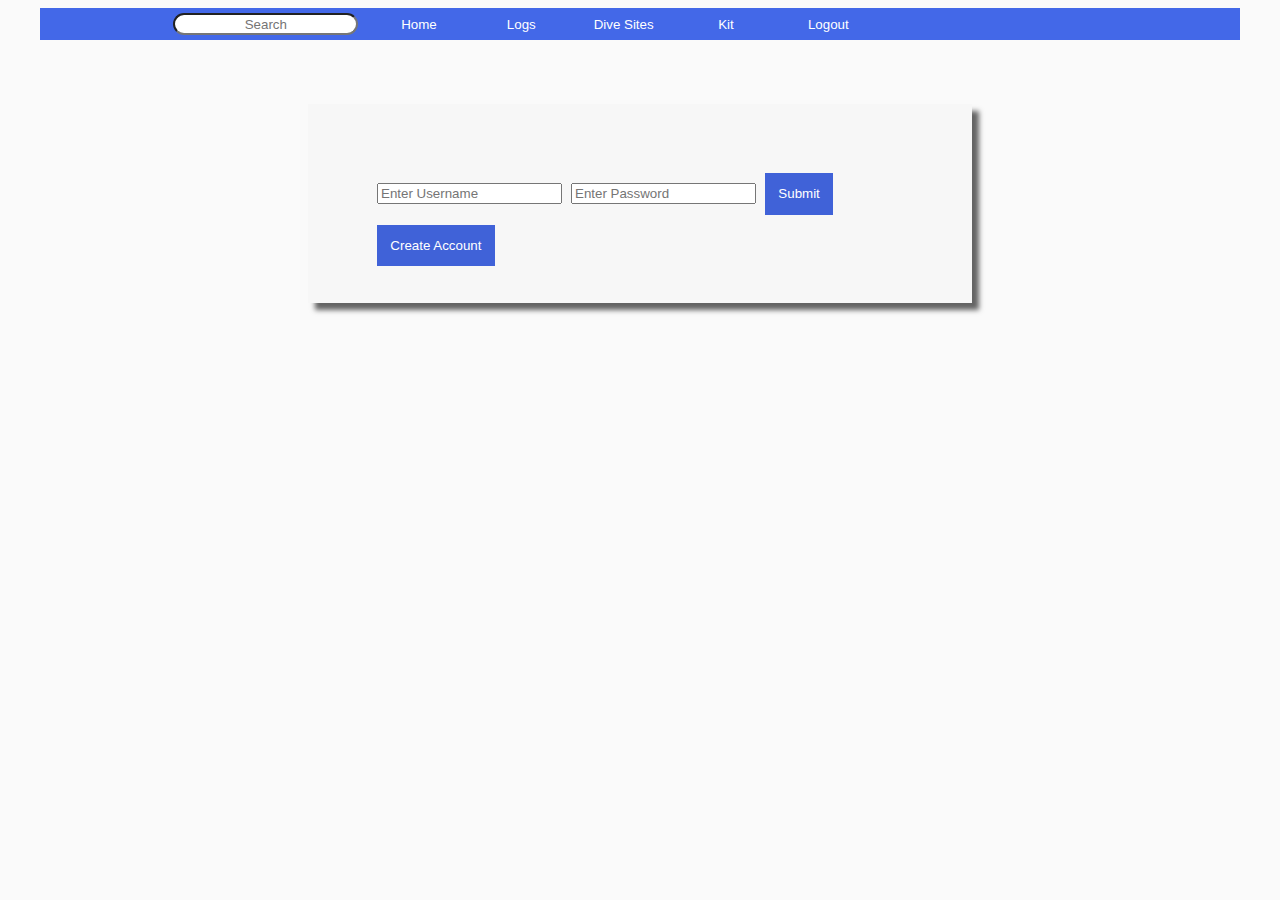
<file: index.html>
<!DOCTYPE html>
<html>
    
<head>
        <meta charset="utf-8"/>
        <title>Dive Book - Home</title>
        <meta name="description" content="The place Divers go to meet"/>
        <meta name="author" content="up730418"/>
        <link rel="stylesheet" href="main.css"/>

        
</head>
    
    
<body>

    <div id = "topbar">
        
        <!--<img src="logo.jpg" >-->
        <input type="text" name="test" placeholder="Search">
		<button  onclick="window.location='home.html';"> Home </button>
        <button  onclick="window.location='diveLogs.html';"> Logs</button>
        <button  onclick="window.location='sites.html';"> Dive Sites</button>
        <button  onclick="window.location='kit.html';"> Kit</button>
        <button  onclick="logOut()"> Logout</button>
        
        
    </div>
    
    
    <div id="login">
           

        <form id="loginInput" onsubmit="logIn()">
           <input type="text" name= "user" placeholder="Enter Username">
            <input type="password" name= "password" placeholder="Enter Password">
            <input type="button" onclick="logIn()" value="Submit" >
			<input type="button" onclick="showAccount()" value="Create Account">
        </form>
   
    

		<form id="accountInput" enctype="multipart/form-data">
			<div id="uploadBox"> 
			<p> Drag files onto this page to upload them</p>
			</div>
			<div id="message"> </div>
			<div id="imgUpload" ></div>
           <input type="file" name="image" id="image"  onchange="loadFile(event,1)">
			<input type="email" name= "email" placeholder="Email">
            <input type="text" name= "user" placeholder="Enter Username">
            <input type="password" name= "password" placeholder="Enter Password">
		    <input type="password" name= "rePassword" placeholder="Re-Type Password">
			<input type="button" onclick="createAccount()" value="Submit" >
			<input type="button" onclick="cancel()" value="Cancel">
		</form>
        
	<div id="errormessage"></div>
		
	</div>
    </body>
	
        <script src="js/getData.js"> </script>
		<script src="js/addData.js"> </script>
        <script src="js/login.js"> </script> 
		<script src="js/fileUpload.js"></script>
    </html>
</file>
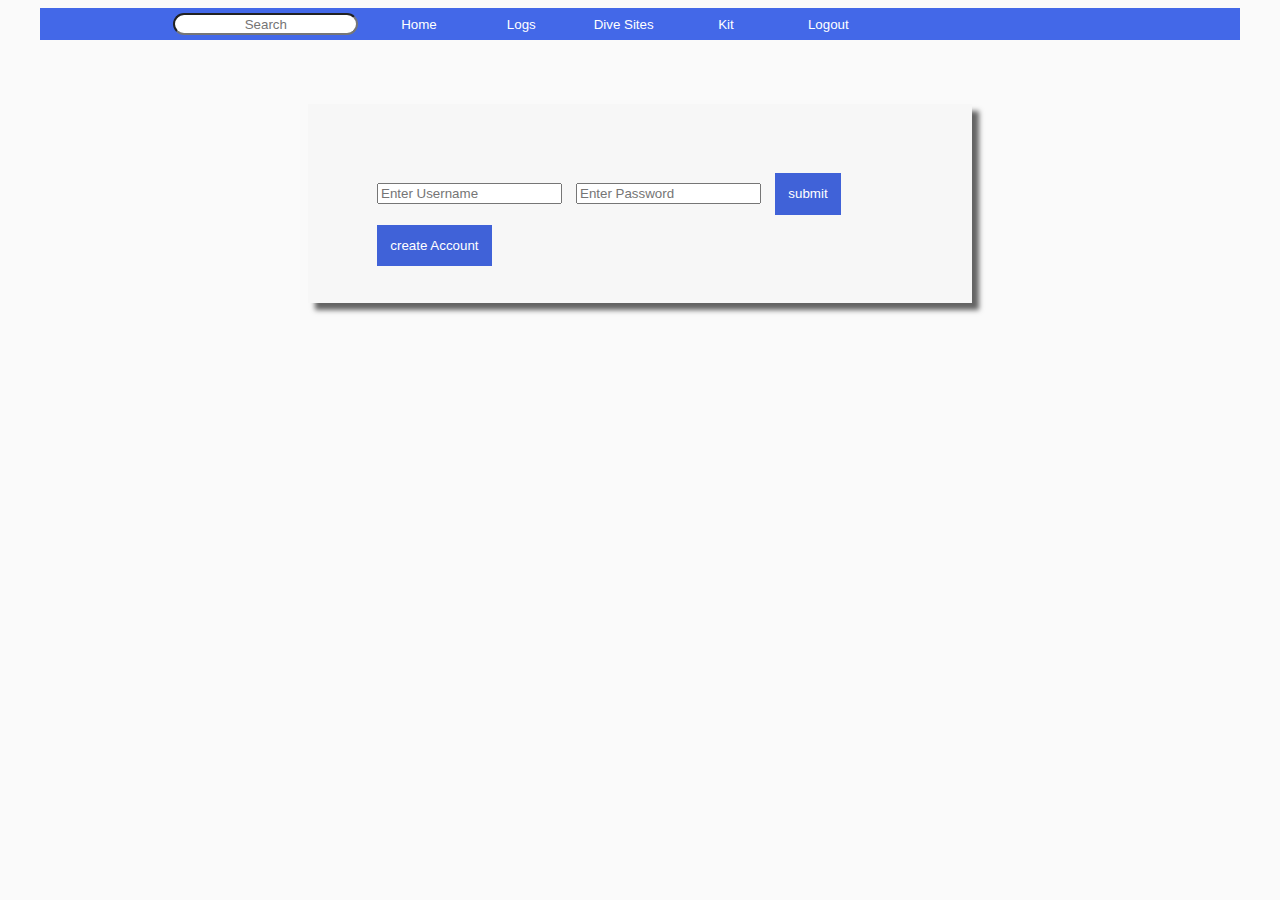
<file: challange.html>
<!DOCTYPE html>
<html>

<head>
        <meta charset="utf-8"/>
        <title>Dive Book - Home</title>
        <meta name="description" content="The place Divers go to meet"/>
        <meta name="author" content="up730418"/>
        <link rel="stylesheet" href="main.css"/>
		<script src="js/checkLogin.js"> </script>
        <script src="js/search.js"> </script>
		<script src="js/addData.js"> </script>
        <script src = "js/comments.js"> </script>
        <script src="js/challange.js"> </script>

    
        
</head>
    
    
<body>

    <div id = "topbar">
        
        <!--<img src="logo.jpg" >-->
        <input type="text" name="test" placeholder="Search" onkeyup="popularChallangeSearch(this.value)">
		<button id="topbtn" onclick="window.location='home.html';"> Home </button>
        <button id="topbtn" onclick="window.location='diveLogs.html';"> Logs</button>
        <button id="topbtn" onclick="window.location='sites.html';"> Dive Sites</button>
        <button id="topbtn" onclick="window.location='kit.html';"> Kit</button>
        <button id="topbtn" onclick="window.location='challanges.html';"> Challanges </button>
        <button id="topbtn" onclick="logOut()"> Log Out</button>
        
        
    </div>
    
    <div id="challangeName">  
    
    </div>
          
    
    <div id="challangeImages">  
        
    </div>
    
    
    <div id = "like">
        
    </div>
    
    
    <div id="challangeDescription">
        <h2> Description</h2>
        <p id="challangeDescriptionText"> </p>

    </div>
    
    
    <div id="challangeComments">
        <h2> Comments </h2>
        <div id="comments"> 
			 <div id="addPost">
            
       			 <form id="inputs">
           			<input type="text" name="comment" placeholder="Enter your update">
            		<input type="button" onclick="addComment()" value="submit" >
        		</form>
            <!-- <button id ="one" onclick="newDiv()"> Submit </button> -->
    		</div>
        </div>
    </div>
    
    </body>
</html>
</file>
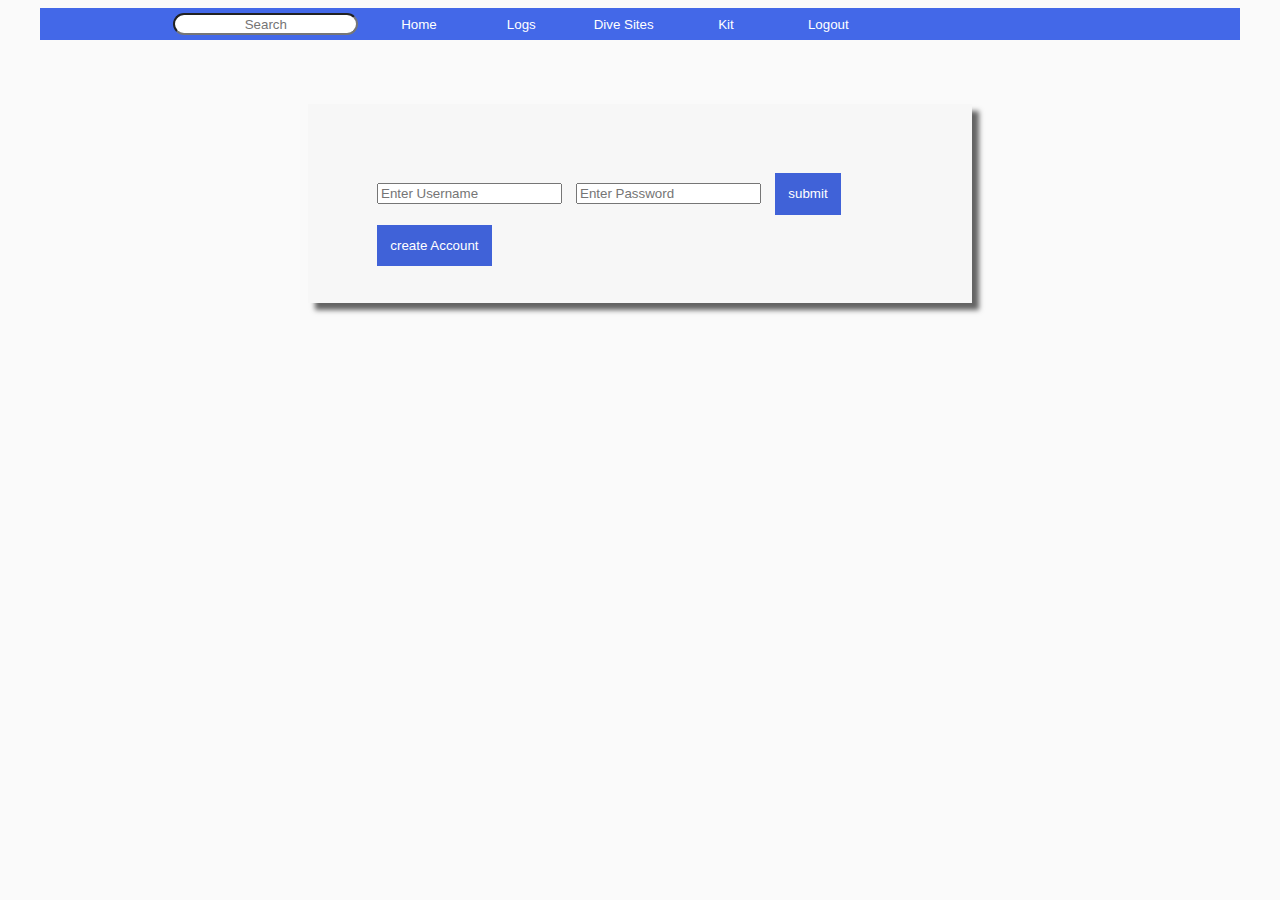
<file: challanges.html>
<!DOCTYPE html>
<html>

<head>
        <meta charset="utf-8"/>
        <title>Dive Book - Home</title>
        <meta name="description" content="The place Divers go to meet"/>
        <meta name="author" content="up730418"/>
        <link rel="stylesheet" href="main.css"/>   
        
</head>
    
    
<body>

    <div id = "topbar">
        
        <!--<img src="logo.jpg" >-->
        <input type="text" name="test" placeholder="Search" onkeyup="pageSearch(this.value)">
		<button  onclick="window.location='home.html';"> Home </button>
        <button  onclick="window.location='diveLogs.html';"> Logs</button>
        <button  onclick="window.location='sites.html';"> Dive Sites</button>
        <button  onclick="window.location='kit.html';"> Kit</button>
        <button  onclick="window.location='challanges.html';"> Challenges </button>
        <button  onclick="logOut()"> Logout</button>
        
        
    </div>
    
    
    <div id="addChallange">
            

        <form id="inputs" onsubmit="">
			<div id="uploadBox"> 
				<p> Drag files onto this page to upload them</p>
			</div>
			<div id="message"> </div>
			<div id="imgUpload"> </div>
			<input type="file" name="image" placeholder="Image" onchange="loadFile(event,5)"> 
			<p> Challange Name: <input type="text" name="name" placeholder="Name" required> </p>
			<p> Start Date:<input type="date" name="date" placeholder="Date Started" required> </p>          
			<p> Challange Description: <textarea type="text" name="description" placeholder="Description" cols="40" rows="5" required> </textarea> </p>
            <input type="button"  value="Submit"  onclick="addChallange()" > 
        </form>
        
    </div>
    
	<h3> My Challenges </h3>
	
    <div id="myChallanges">
        
        
        
        <table id="myChallangesTable">
            <tr>
                <th>Name</th>
                <th>Date Added</th>
                <th>Description</th>
                <th>images</th>
            </tr>
            <tr>
                <td>Loding....</td>
                <td>Loding....</td>
                <td>Loding....</td>
                <td> Loding....</td>
                <td> Loding....</td>
            </tr>  
        </table>
    </div>
    
    <h3> Popular Challenges </h3>
	
	<div id="PopularChallanges">
        
        <table id="PopularChallangesTable">
                      <tr>
                <th>Name</th>
                <th>Date Added</th>
                <th>Description</th>
                <th>images</th>
                <th>like</th>
            </tr>
            <tr>
                
                <td>Loding....</td>
                <td>Loding....</td>
                <td>Loding....</td>
                <td> Loding....</td>
                <td> Loding....</td>
            </tr>
            
        </table>
        
    </div>
		
	<h3> Completed Challenges </h3>
	    
	<div id="CompletedChallanges">
        
        
        
        <table id="CompletedChallangesTable">
                      <tr>
                <th>Name</th>
                <th>Date Added</th>
                <th>Description</th>
                <th>images</th>
                <th>like</th>
            </tr>
            <tr>
                <td>Loding....</td>
                <td>Loding....</td>
                <td>Loding....</td>
                <td> Loding....</td>
                <td> Loding....</td>
            </tr>
            
        </table>
        
    </div>	
    
    </body>

		<script src="js/checkLogin.js"> </script>	
		<script src="js/fileUpload.js"> </script>
        <script src="js/getData.js"> </script>
		<script src="js/addData.js"> </script>
        <script src="js/challanges.js"> </script>
</html>
</file>
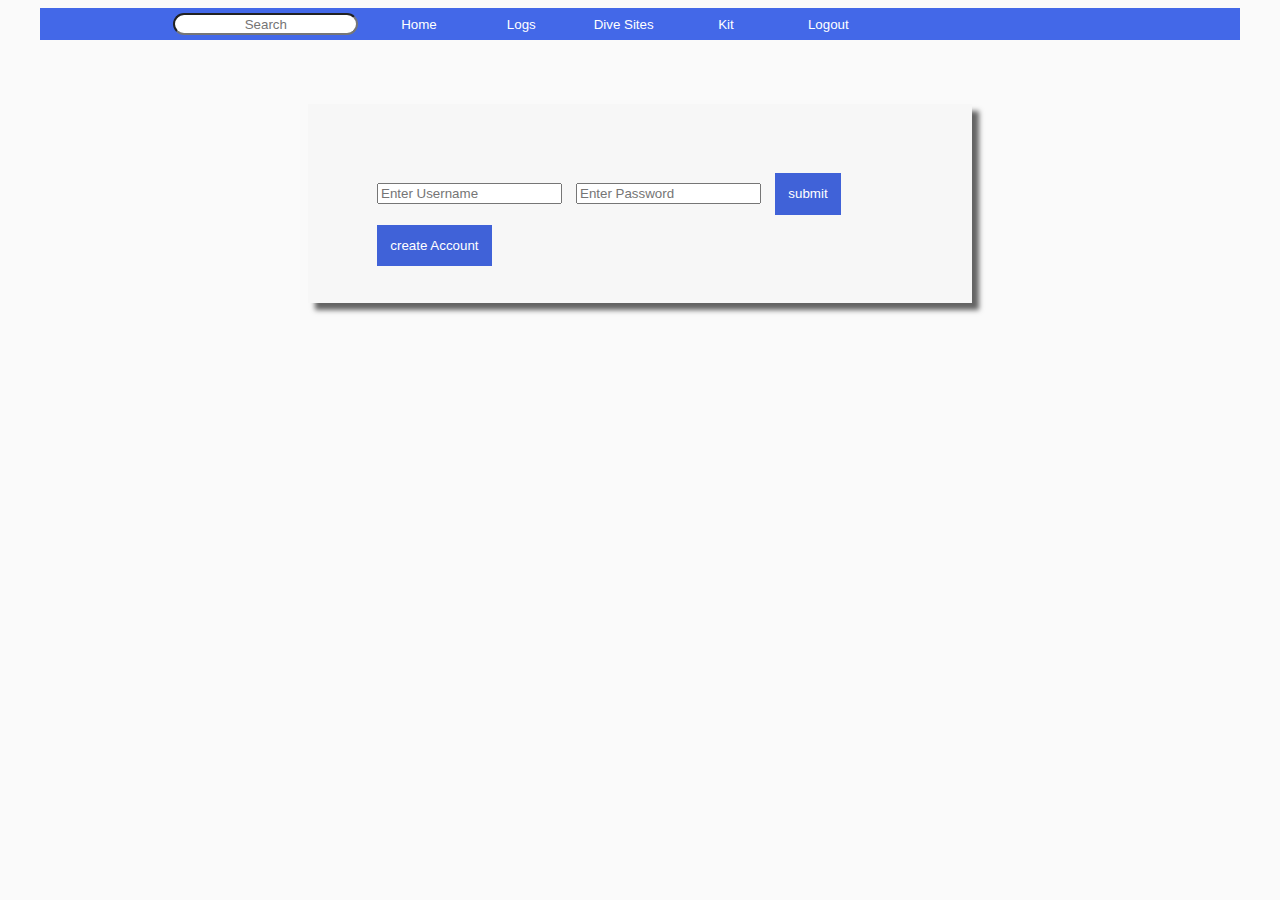
<file: diveLogs.html>
<!DOCTYPE html>
<html>

<head>
        <meta charset="utf-8"/>
        <title>Dive Book - Home</title>
        <meta name="description" content="The place Divers go to meet"/>
        <meta name="author" content="up730418"/>
        <link rel="stylesheet" href="main.css"/>
		<script src="js/checkLogin.js"> </script>
        <script src="js/getData.js"> </script>
		<script src="js/addData.js"> </script>
        <script src="js/logs.js"> </script>
    
        
</head>
    
    
<body>

    <div id = "topbar">
        
        <!--<img src="logo.jpg" >-->
        <input type="text" name="test" placeholder="Search" onkeyup="logSearch(this.value)">
		<button  onclick="window.location='home.html';"> Home </button>
        <button  onclick="window.location='diveLogs.html';"> Logs</button>
        <button  onclick="window.location='sites.html';"> Dive Sites</button>
        <button  onclick="window.location='kit.html';"> Kit</button>
        <button  onclick="window.location='challanges.html';"> Challenges </button>
        <button  onclick="logOut()"> Logout</button>
        
        
        
    </div>
    
    
    <div id="addLogs">
            

        <form id="inputs" onsubmit="">
           <input type="text" name="depth" placeholder="Depth">
           Date: <input type="date" name="date" placeholder="Date">
           Time In:  <input type="time" name="timeIn" placeholder="Time In">
            <input type="text" name="duration" placeholder="Duration in Minutes">
            <input type="text" name="pg" placeholder="Pressure Group">
            <input type="text" name="visibility" placeholder="Visibility">
            <input type="text" name="location" placeholder="Location">
            <input type="text" name="kit" placeholder="Kit">
            <input type="text" name="buddy" placeholder="Buddy">
            <input type="text" name="dive_no" placeholder="Dive Number">
            
            Description: <textarea type="text" name="description" placeholder="Description" cols="40" rows="5"> </textarea>
            
            <input type="button" onclick="addLog()" value="Submit" >
            
            
        </form>
    </div>
    
    <div id="diveLogs">
        
        <h3> Dive Logs </h3>
        
        <table id="logTable">
            <tr>
                <th>Dive NO</th>
                <th>Date</th>
                <th>Depth</th>
                <th>Time In</th>
                <th>Duration</th>
                <th>Visibility</th> 
                <th>PG</th>
                <th>Location</th>
                <th>Kit</th>
                <th>Buddy</th>
                <th>Description</th>
                <th>Profile</th>
            </tr>
            <tr>
                
                <td>Loading.....</td>
                <td>Loading.....</td>
                <td>Loading.....</td>
                <td>Loading.....</td>
                <td>Loading.....</td>
                <td>Loading.....</td>
                <td>Loading.....</td>
                <td>Loading.....</td>
                <td>Loading.....</td>
                <td>Loading.....</td>
                <td>Loading.....</td>
                <td>Loading..... </td>
            </tr>
            
        </table>
        
        
        
    </div>
    
    </body>
</html>
</file>
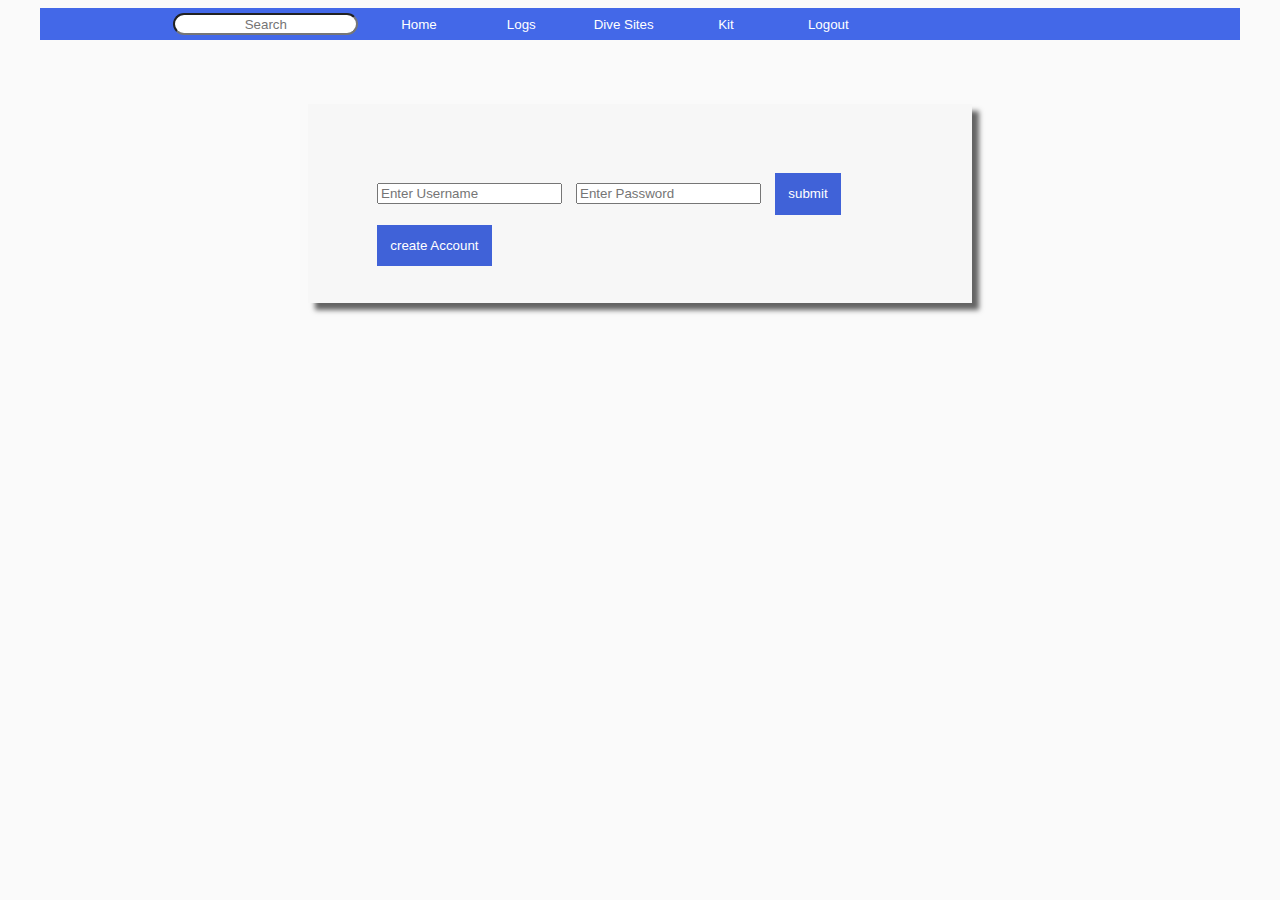
<file: home.html>
<!DOCTYPE html>
<html>

<head>
        <meta charset="utf-8"/>
        <title>Dive Book - Home</title>
        <meta name="description" content="The place Divers go to meet"/>
        <meta name="author" content="up730418"/>
        <link rel="stylesheet" href="main.css"/>
		<script src="js/checkLogin.js"> </script>
        <script src="js/getData.js"> </script>
		<script src="js/addData.js"> </script>
        <script src="js/comments.js"> </script>
        <script src="js/home.js"> </script> 
        
</head>
    
    
<body>

    <div id = "topbar">
        
        <!--<img src="logo.jpg" >-->
        <input type="text" name="test" placeholder="Search">
		<button  onclick="window.location='home.html';"> Home </button>
        <button  onclick="window.location='diveLogs.html';"> Logs</button>
        <button  onclick="window.location='sites.html';"> Dive Sites</button>
        <button  onclick="window.location='kit.html';"> Kit</button>
        <button  onclick="window.location='challanges.html';"> Challenges </button>
        <button  onclick="logOut()"> Logout</button>
        
        
        
    </div>
    
    
    <div id="addPost">
            
        <form id="inputs" onsubmit="newPost()">
           <input type="text" name="comment" placeholder="Enter your update">
            <input type="button" onclick="newPost()" value="submit" >
        </form>
            <!-- <button id ="one" onclick="newDiv()"> Submit </button> -->
    </div>
    
    <div id="post">
        
        
    </div>
    
    
    </body>



</html>
</file>
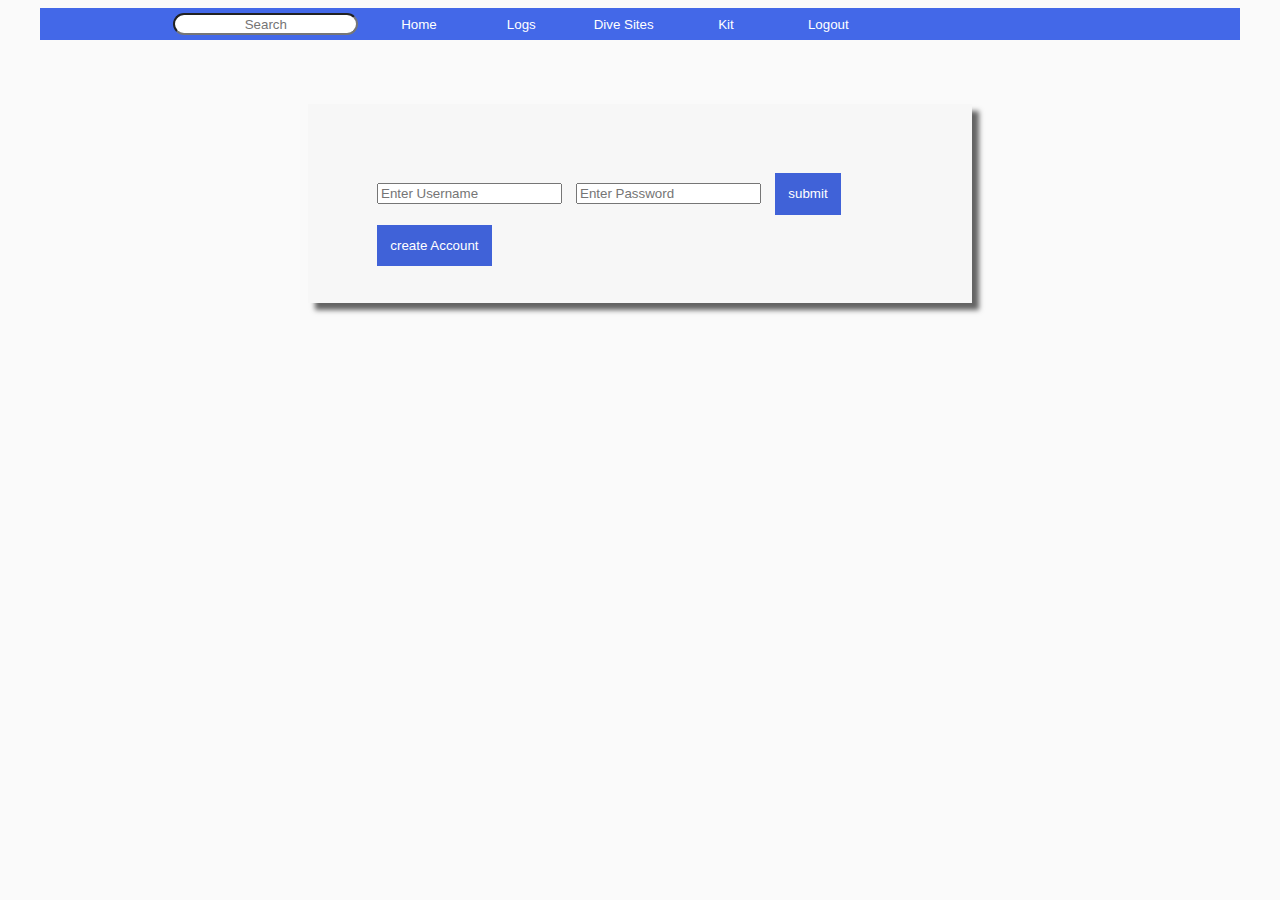
<file: kit.html>
<!DOCTYPE html>
<html>

<head>
        <meta charset="utf-8"/>
        <title>Dive Book - Home</title>
        <meta name="description" content="The place Divers go to meet"/>
        <meta name="author" content="up730418"/>
        <link rel="stylesheet" href="main.css"/>

       
        
        
</head>
    
    
<body>

    <div id = "topbar">
        
        <!--<img src="logo.jpg" >-->
        <input type="text" name="search" placeholder="Search" onkeyup="kitSearch(this.value)">
		<button  onclick="window.location='home.html';"> Home </button>
        <button  onclick="window.location='diveLogs.html';"> Logs</button>
        <button  onclick="window.location='sites.html';"> Dive Sites</button>
        <button  onclick="window.location='kit.html';"> Kit</button>
        <button  onclick="window.location='challanges.html';"> Challenges </button>
        <button  onclick="window.location='logOut()';"> Logout</button>
        
        
        
    </div>
    
    
    <div id="addKit">
            

        <form   id="inputs" onsubmit="" enctype="multipart/form-data">
			<div id="uploadBox"> 
			<p> Drag files onto this page to upload them</p>
			</div>
			<div id="message"> </div>
			<div id="imgUpload" ></div>
			
           <input type="file" name="image" id="image"  onchange="loadFile(event,1)">
			<p> Brand: <input type="text" name="brand" placeholder="Brand" required > </p>
			<p> Model: <input type="text" name="model" placeholder="Model descrition" required > </p>
			<p> Type: <input type="text" name="item" placeholder="Type of item" required> </p>
			<p> Date of Purchase: <input type="date" name="date" placeholder="Date Purchased" required> </p>
            
             <input type="button" value="submit" onclick="addKit()"> 
        </form>
    </div>
    
    <div id="Kit">
        
        <h3> My Kit </h3>
        
        <table id="kitTable">
            <tr>
                <th>Image</th>
                <th>Type</th>
                <th>Brand</th>
                <th>Model</th>
                <th>Date Purchased</th>        
            </tr>
            <tr id="kitList">
                <td id="kitImage"> <img src="img/logo.jpg"></td>
                <td>Loading.....</td>
                <td>Loading.....</td>
                <td>Loading.....</td>
                <td>Loading.....</td>
                
            
            </tr>
            
        </table>
        
        
        
    </div>
    
    </body>
	
		<script src="js/checkLogin.js"> </script>
        <script src="js/getData.js"> </script>
		<script src="js/fileUpload.js"> </script>
		<script src="js/addData.js"> </script>
        <script src="js/kit.js"> </script> 
</html>
</file>
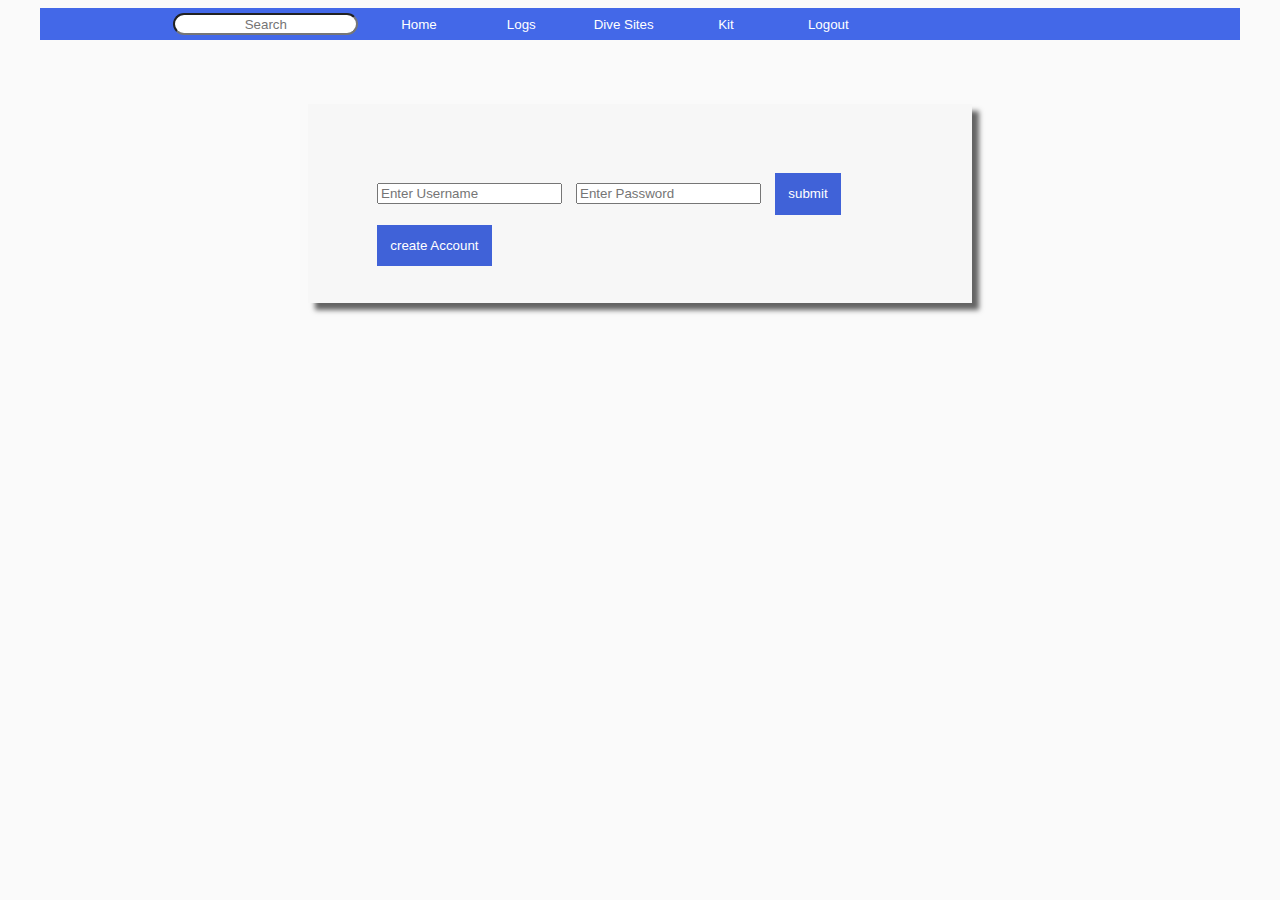
<file: login.html>
<!DOCTYPE html>
<html>
    
<head>
        <meta charset="utf-8"/>
        <title>Dive Book - Home</title>
        <meta name="description" content="The place Divers go to meet"/>
        <meta name="author" content="up730418"/>
        <link rel="stylesheet" href="main.css"/>

        
</head>
    
    
<body>

    <div id = "topbar">
        
        <!--<img src="logo.jpg" >-->
        <input type="text" name="test" placeholder="Search">
		<button  onclick="window.location='home.html';"> Home </button>
        <button  onclick="window.location='diveLogs.html';"> Logs</button>
        <button  onclick="window.location='sites.html';"> Dive Sites</button>
        <button  onclick="window.location='kit.html';"> Kit</button>
        <button  onclick="logOut()"> Logout</button>
        
        
    </div>
    
    
    <div id="login">
           

        <form id="loginInput" onsubmit="logIn()">
           <input type="text" name= "user" placeholder="Enter Username">
            <input type="text" name= "password" placeholder="Enter Password">
            <input type="button" onclick="logIn()" value="submit" >
			<input type="button" onclick="showAccount()" value="create Account">
        </form>
   
    

		<form id="accountInput" enctype="multipart/form-data">
			<div id="uploadBox"> 
			<p> Drag files onto this page to upload them</p>
			</div>
			<div id="message"> </div>
			<div id="imgUpload" ></div>
           <input type="file" name="image" id="image"  onchange="loadFile(event,1)">
			<input type="email" name= "email" placeholder="Email">
            <input type="text" name= "user" placeholder="Enter Username">
            <input type="text" name= "password" placeholder="Enter Password">
		    <input type="text" name= "rePassword" placeholder="Re-Type Password">
			<input type="button" onclick="createAccount()" value="submit" >
			<input type="button" onclick="cancel()" value="Cancel">
		</form>
        
	<div id="errormessage"></div>
		
	</div>
    </body>
	
        <script src="js/getData.js"> </script>
		<script src="js/addData.js"> </script>
        <script src="js/login.js"> </script> 
		<script src="js/fileUpload.js"></script>
    </html>
</file>
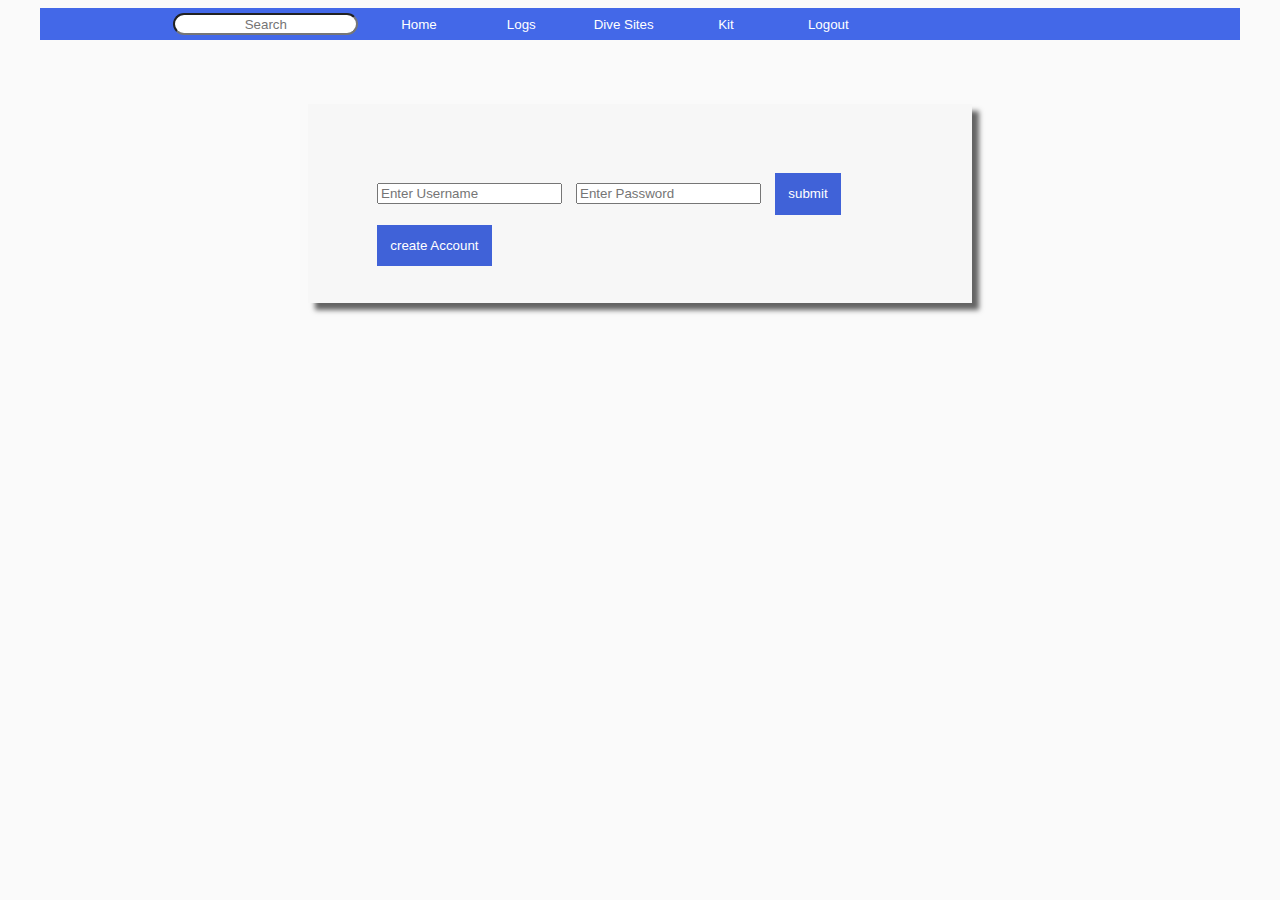
<file: sites.html>
<!DOCTYPE html>
<html>
    
<head>
        <meta charset="utf-8"/>
        <title>Dive Book - Home</title>
        <meta name="description" content="The place Divers go to meet"/>
        <meta name="author" content="up730418"/>
        <link rel="stylesheet" href="main.css"/>
        
</head>
    
    
<body>

    <div id = "topbar">
        
        <!--<img src="logo.jpg" >-->
        <input type="text" name="test" placeholder="Search" onkeyup="locationSearch(this.value)">
		<button  onclick="window.location='home.html';"> Home </button>
        <button  onclick="window.location='diveLogs.html';"> Logs</button>
        <button  onclick="window.location='sites.html';"> Dive Sites</button>
        <button  onclick="window.location='kit.html';"> Kit</button>
        <button  onclick="window.location='challanges.html';"> Challenges </button>
        <button  onclick="logOut()"> Logout</button>
        
        
        
    </div>
    
        <h2 id="locationH"> Locations </h2>
        

    
     <div id="location">
         <input type="button" value="Top Locations" onclick="topLocations()"> 
         <input type="button" value="Recently Added" onclick="recentlyAdded()"> 
         <input type="button" value="All Locations" onclick="allLocations()">
         <input type="button" value="Add Location" onclick="showAddLocation()"> 
        
        <table id = "locationResults">
        
        </table>
		 
		
			 
		<form id="locationInput" onsubmit="" >
			<div id="uploadBox"> 
			<p> Drag files onto this page to upload them</p>
			</div>
			<div id="message"> </div>
			<div id="imgUpload" > </div>
			 <input type="File" name="image" placeholder="Image" onchange="loadFile(event)">     
			<p> Location Name: <input type="text" name="name" placeholder="Name" required> </p>
			<p> Location Address: <input type="text" name="location" placeholder="Location" required> </p>       
			<p> Location Description: <textarea type="text" name="description" placeholder="Description" cols="40" rows="5" required> </textarea> </p>
            <input type="button" onclick="addLocation()" value="Submit" > 
        </form>
		 
		 <div id="response"> </div>
         
    </div>
    
    
    
    
    </body>
		<script src="js/checkLogin.js"> </script>
        <script src="js/getData.js"> </script>
		<script src="js/fileUpload.js"> </script>
		<script src="js/addData.js"> </script>
        <script src="js/sites.js"> </script> 
</html>
</file>
<file: main.css>
/** all pages **/
header
{
    width: 100%;
    display: inline-block;

}

body
{
    
    width: 100%;
    display: block;
    margin-left: auto;
    margin-right: auto;
    max-width: 1200px;
	background-color: #fafafa;
}

#topbar{
    height: 2em;
    background: #4368E8;
	
	    
}

#topbar img{
    width: 1em;
    
}

#topbar input{
    height: 50%;
    margin-left: 10em;
    border-radius: 1em;  
	text-align: center;
	Left: 2px;
}

#topbar button{
    height: 100%;
    color: white;
    background: #4368E8;
	width: 7em;
	margin-left: 5px;
	border-style: none;
}

#topbar button:hover{
	background-color:black;
    
}

#topbar button:before{
	
}

[type=button] {
	
    color: white;
    background: #4062d8;
	margin: 5px;
	border-style: none;
	padding: 1em;
	
}

[type=text]{
	margin: 5px;
}

/** for login.html **/

#login{
	
	align-content: center;
	width: 50%;
	height: auto;
	padding: 2em;
	box-shadow: 7px 7px 5px #646464;
	margin-left: auto;
	margin-right: auto;
	margin-top: 4em;
	background-color: #f7f7f7;

}

#loginInput{
	margin-left: 2em;
	margin-top: 2em;
		clear: both;
}

#accountInput{
	display: none;
	margin-top: 2em;
}

/** for home.html **/
#addPost{ 

    margin-top: 2em;
    margin-left: 25%;
    display: inline-block;
    width: 50%;
	
   

}

#addPost input[type=text]{
    width: 100%;
    height: 5em;
    border-radius: 1em;
    
    
}

#post{
    display: flex;
    flex-flow: column;
    flex-wrap: wrap;
}


/** for comments **/
diva{ 
margin-left: 25%;
margin-top: 2em;
width: 50%;
color: blue;
border: 5px;
background-color: #f8feff;
word-wrap: break-word;
display: block;
box-shadow: 7px 7px 5px #646464;    
}

diva image{
    width: 10%;
}
diva button{
    margin-left: 1em;
    
}


/** for kit.html **/
#Kit{

    width: 80%;
    margin-left: 10%;
    
}

#kitImage img{
    height: 3em;
}

#addKit{
    width: 80%;
    margin-top: 1em;
    margin-bottom: 1em;
    margin-left: 10%;  
	min-height: 10em;
	box-shadow: 7px 7px 5px #646464;
	background-color: #f7f7f7;
}

#addKit [type=text], [type=date]{
    
    margin-left: 2em;
	border-radius: 1em;
    
}



#uploadBox p{
	margin-left: 1em;
	max-height: 10em;
	max-width: 10em;
	font-size: 1.5em;
	border: 1px dashed black;
}

#imgUpload img{
	max-width: 10em;
	max-height: 10em;
}

/** for diveLogs.html **/ 

#diveLogs{
    align-content: center;
   
}

#adddLogs input{
    width: 5em;
}
#addLogs textarea{
    margin-top: 2em;
    
}

#diveLogs table {
    font-size: 1em;
    color: brown;
}

#diveLogs td,th{
    margin: 2%;
    padding-top: 2%;
    text-align: left;
    width: 10%; 
}

#addLogs input[type=text],[type=date],[type=time] {
    
    border-radius: 1em;
    margin-left: 2em;
    margin-top: 1em;
    
}
#addLogs textarea{
    margin-top: 2em;
	border-radius: 1em;
    
}

#addLogs{
    margin-top: 2em;
    margin-bottom: 2em;
	min-height: 12em;
    box-shadow: 7px 7px 5px #646464; 
	background-color: #f7f7f7;
    
}

/** for challanges.html **/

#addChallange{
	background-color: #f7f7f7;
	display: block;
    margin-left: 2em;
    margin-right: 2em;
    margin-top: 2em;
    margin-bottom: 2em;
    padding-bottom: 2em;
	box-shadow: 7px 7px 5px #646464; 
}

#imgUpload{
	display: inline;
	
	
}

#addChallange input{
    width: 20em;
}

#addChallange textarea{
    margin-top: 2em;
	border-radius: 1em;
    
}

#addChallange table {
    font-size: 1em;
    color: brown;
}

#addChallange td,th{
    margin: 2%;
    padding-top: 2%;
    text-align: left;
    width: 10%;
}

#addChallange input{
    
    border-radius: 1em;
    margin-left: 2em;
    margin-top: 1em;
}

#myChallanges{
    margin-left: 2em;
    margin-right: 2em;
    margin-top: 2em;
    margin-bottom: 2em;
   height: 40vh;
    max-height: 30%;
    overflow-x: auto;
	box-shadow: 7px 7px 5px #646464; 
	background-color: #f7f7f7;
}

#PopularChallanges{
    margin-left: 2em;
    margin-right: 2em;
    margin-top: 2em;
    margin-bottom: 2em;
    height: 40vh;
    max-height: 30%;
    overflow-x: auto;
	box-shadow: 7px 7px 5px #646464;
	background-color: #f7f7f7;
    
}

#CompletedChallanges{
    margin-left: 2em;
    margin-right: 2em;
    margin-top: 2em;
    margin-bottom: 2em;
    height: 40vh;
    max-height: 30%;
    overflow-x: auto;
	box-shadow: 7px 7px 5px #646464; 
	background-color: #f7f7f7;
    
}
/** for Challange.html **/
#challangeName{
    text-transform: uppercase;
    font-size: 4em;
    align-content: center;
    text-align: center;
    margin-top: 2vh;
    margin-bottom: 2vh;
    
}

#challangeImages{
	display: inline;
    margin-left: auto;
    margin-right: auto;
    max-width: 6em;
	max-height: 20em;
	width: auto;
	height: auto;
    
}

#challangeImages img {
	
	max-width: 20em;
	max-height: 20em;
}

#challangeDescription{
    margin-top: 4vh;
    height: 20vh;
}

#challangeComments{
    margin-top: 2vh;
 
}

#challangeStatus{
	margin-top: 2vh;
	
}

/** for sites.html **/

#location{

    height: 80vh;
    height: 80vh;
	overflow: auto;
    
}


#locationInput
{
	display:none; 
	box-shadow: 7px 7px 5px #646464;
	min-height: 12em;
	background-color: #f7f7f7;
}

#locationInput [type=text]{
		border-radius: 1em;
}

#locationH
{
	text-transform: uppercase;
	text-align: center;
	font-size: 2em;
	
}

/* for site.html */

#siteName{
    text-transform: uppercase;
    font-size: 4em;
    align-content: center;
    text-align: center;
    margin-top: 2vh;
    margin-bottom: 2vh;
    
}

#siteImages{
	display: inline;
    margin-left: auto;
    margin-right: auto;
    max-width: 6em;
	max-height: 20em;
	width: auto;
	height: auto;
    
}

#siteImages img {
	
	max-width: 20em;
	max-height: 20em;
}

#siteDescription{
    margin-top: 4vh;

    height: 20vh;
}

#siteComments{
    margin-top: 2vh;
 
}

#siteLocation{
	
	margin-top: 4vh;
    height: 20vh;
}


/* image upload stuff */

input[type=file] {
	color: white;
}
</file>
